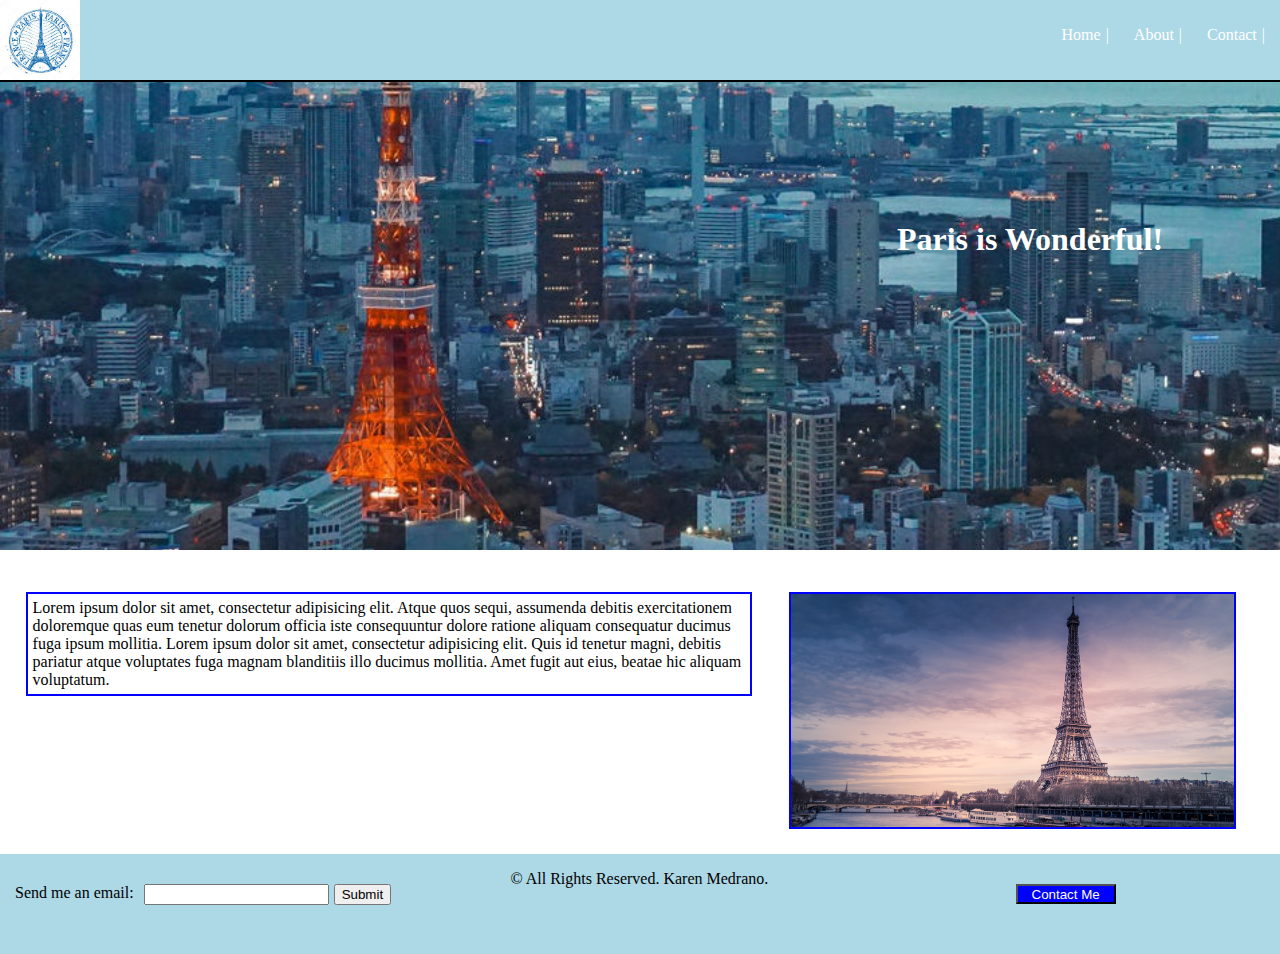
<file: index.html>
<DOCTYPE html>
<html lang="en-US">
<head>
    <meta charset="UTF-8">
    <meta name="description" content="Website"/>
    <meta name="keywords" content="HTML,CSS"/>
    <meta name="author" content="Karen M"/>
    <meta name="viewport" content="width=device-width, initial-scale=1.0">
    <title>Document</title>
    <link rel="stylesheet" href="css/styles.css" type="text/css"/>
    <link href="https:fonts//.googleapis.com/css?family=Roboto|New+Rocker" rel="stylesheet">
    <link rel="stylesheet" href="https://use.fontawesome.com/releases/v5.0.13/css/all.css" integrity="sha384-DNOHZ68U8hZfKXOrtjWvjxusGo9WQnrNx2sqG0tfsghAvtVlRW3tvkXWZh58N9jp" crossorigin="anonymous">
    </head>
    <body>
</head>
<body>

   <!--=================================Start of Header===================================-->
   
    </head>
    <body>
        <header>    
            <nav class="nav-bar">
                    <a href="index.html">
                        <img src="img/logo-paris.jpg" alt="a logo picture" id="logo">
                    </a>
               <ul class="nav-item">
                    <li class="list-item">
                        <a href="index.html" class="color">Home</a>
                    </li>
                    <li class="list-item"><a href="about.html" class="color">About</a></li>
                    <li class="list-item"><a href="contact.html" class="color">Contact</a></li>
               </ul> 
            </nav>
        </header>
    
     
    <main class="banner">
        <!--<img src="../img/paris.jpg" alt="a picture of Paris" class="cover-pic" />-->
        <span class="banner-text">
            <h1 class="banner-text-background">Paris is Wonderful!</h1>
        </span>
    </main>
    
    <!--==============================End of Header======================================-->
    
    <!--===========================Start of Main Section=================================-->
    
    <section class="container">
        <div>
            <p class="paris-text">Lorem ipsum dolor sit amet, consectetur adipisicing elit. Atque quos sequi, assumenda debitis exercitationem doloremque quas eum tenetur dolorum officia iste consequuntur dolore ratione aliquam consequatur ducimus fuga ipsum mollitia. Lorem ipsum dolor sit amet, consectetur adipisicing elit. Quis id tenetur magni, debitis pariatur atque voluptates fuga magnam blanditiis illo ducimus mollitia. Amet fugit aut eius, beatae hic aliquam voluptatum.</p>
        </div>
        <div>
            <img src="/img/2paris.jpg" class="paris"/>
        </div>
    </section>
   
    <!--=============================End of Main Section================================-->
    
    <!--====================================Start of Footer=============================-->
    
    <footer class="footer">
        
       <div class="footer-section">
                <p class="submit submit-text">Send me an email:</p><input type="text" name="#" class="submit" />
                <input type="submit" value="Submit" class="submit submit-button"/>
            </div>
        
        <div class="footer-section">
                <div id="social">
                    <a href="https://www.facebook.com" target="_blank"><i class="fab fa-facebook-square"></i></a>
                    <a href="https://www.instagram.com" target="_blank"><i class="fab fa-instagram"></i></a>
                    <a href=""></a>
                <p>&copy; All Rights Reserved. Karen Medrano.</p>
            </div>
        </div>
        
        <div class="footer-section footer-button">
           <button class="button">Contact Me</button>
        </div>    
        
    </footer>
    
    <!--=============================End of Footer=====================================-->
    
    <!--================================Google Analytics Starts Here===================-->
    
<script>
  (function(i,s,o,g,r,a,m){i['GoogleAnalyticsObject']=r;i[r]=i[r]||function(){
  (i[r].q=i[r].q||[]).push(arguments)},i[r].l=1*new Date();a=s.createElement(o),
  m=s.getElementsByTagName(o)[0];a.async=1;a.src=g;m.parentNode.insertBefore(a,m)
  })(window,document,'script','//www.google-analytics.com/analytics.js','ga');

  ga('create', 'UA-69070735-1', 'auto');
  ga('send', 'pageview');
  
</script>

    <!--Google Analytics Ends Here-->
</body>

</html>
</file>
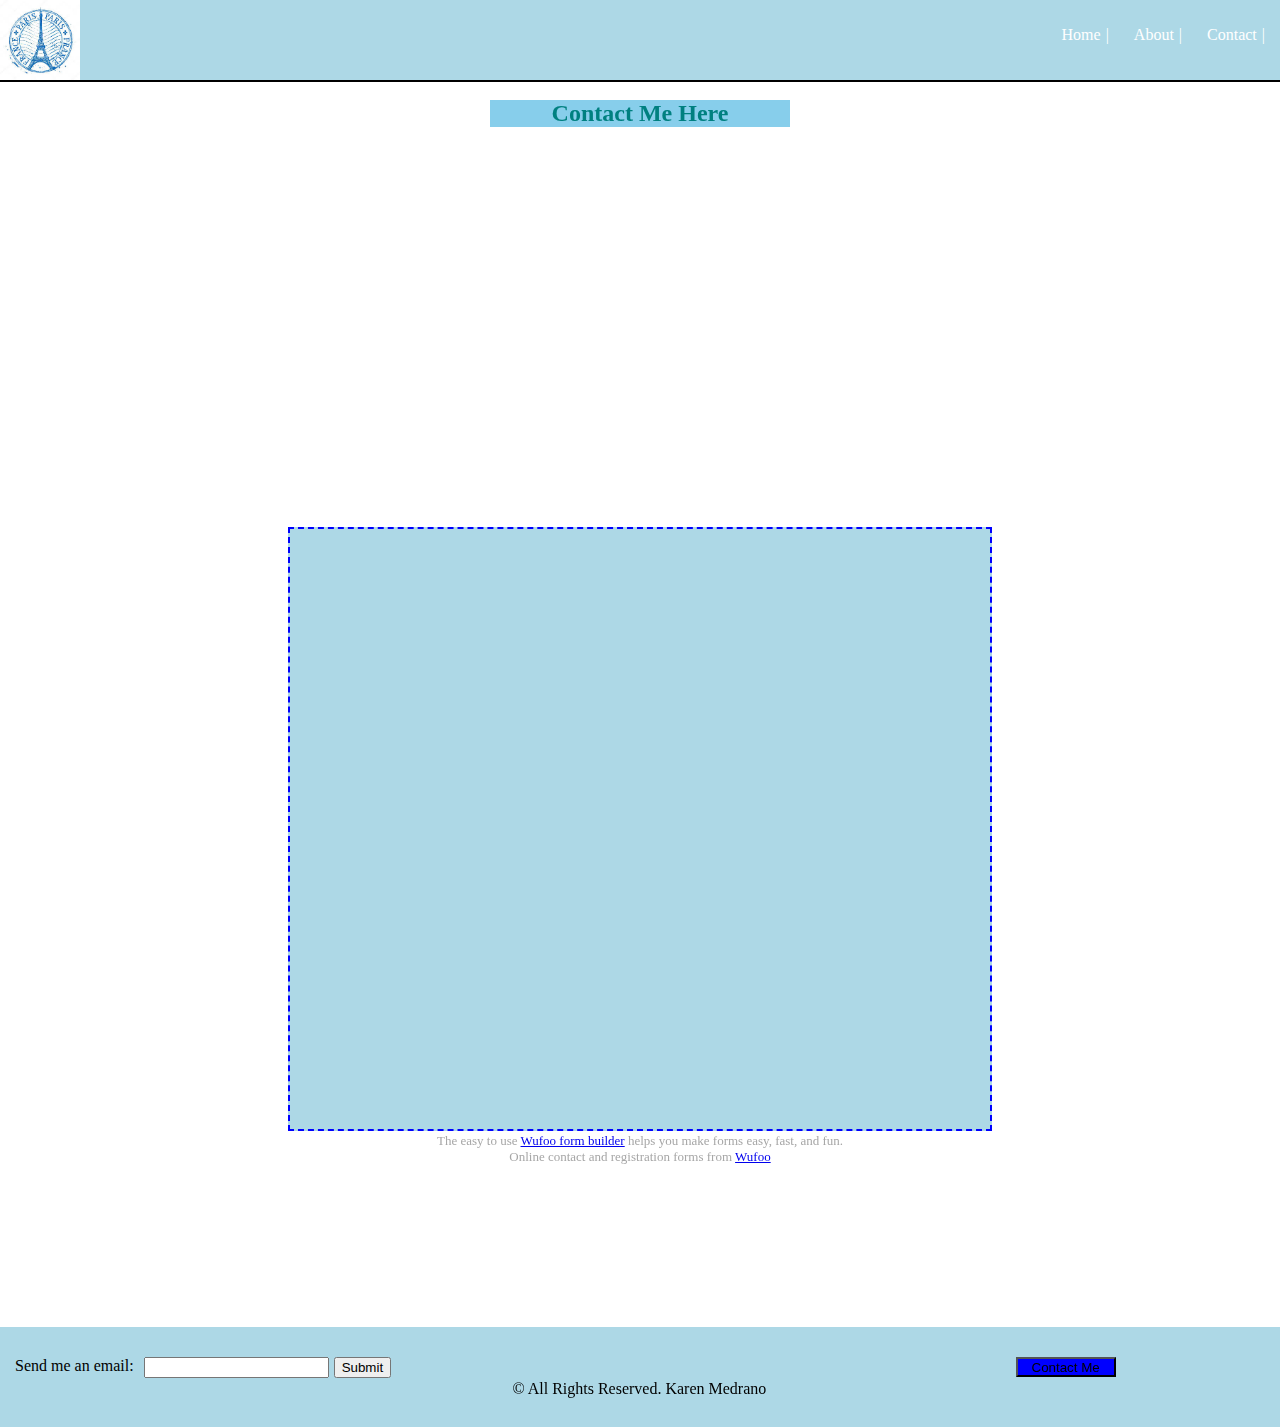
<file: contact.html>
<!DOCTYPE html>  
<html lang="en-US">
    <head>
        <meta charset="UTF-8">
        <meta name="description" content="website">
        <meta name="keywords" content="Paris, France">
        <meta name="author" content="Karen M.">
        <meta name="viewport" content="width=device-width, initial-scale=1.0">
        <title>Document</title>
        <link rel="stylesheet" href="css/styles.css" type="text/css"/>
        <link rel="stylesheet" href="fonts/SongMyung-Regular.ttf" type="text/css" />
        <!--<link href="https://fonts.googleapis.com/css?family=Song+Myung" rel="stylesheet">-->
        <!--<link rel="stylesheet" href="css/fontawesome.css" type="text/css" />
        -->
        <link rel="stylesheet" href="https://use.fontawesome.com/releases/v5.0.13/css/all.css" integrity="sha384-DNOHZ68U8hZfKXOrtjWvjxusGo9WQnrNx2sqG0tfsghAvtVlRW3tvkXWZh58N9jp" crossorigin="anonymous">
    </head>
    <body>
        
        <!--=============== header =============-->
        <header>    
            <nav class="nav-bar">
                    <a href="index.html">
                        <img src="img/logo-paris.jpg" alt="a logo picture" id="logo">
                    </a>
               <ul class="nav-item">
                    <li class="list-item"><a href="index.html" target="_blank" class="color">Home</a></li>
                    <li class="list-item"><a href="about.html" target="_blank" class="color">About</a></li>
                    <li class="list-item"><a href="contact.html" target="_blank" class="color">Contact</a></li>
               </ul> 
            </nav>
        </header>
        
<!--==========main contact section =============-->
        
        <main class="main-body">
            <h2 class="body-headline">Contact Me Here</h2>
            <div id="map">
                <iframe src="https://www.google.com/maps/embed?pb=!1m18!1m12!1m3!1d83998.94722604656!2d2.2770206578011094!3d48.85883773961771!2m3!1f0!2f0!3f0!3m2!1i1024!2i768!4f13.1!3m3!1m2!1s0x47e66e1f06e2b70f%3A0x40b82c3688c9460!2sParis%2C+France!5e0!3m2!1sen!2sus!4v1527786278640" width="560" height="315" frameborder="0" style="border:0" allowfullscreen></iframe>
            </div>
            
    <!--=========================Video======================-->
            <div class="video">
                <iframe width="560" height="315" src="https://www.youtube.com/embed/FzYOMRldQ18" frameborder="0" allow="autoplay; encrypted-media" allowfullscreen></iframe>
            </div>
        </main>
 
    <!--============Contact Form=============-->
        <div class="form">
            <div class="contact-form">
                <iframe height="600"
                    allowTransparency="true"
                    frameborder="0"
                    scrolling="no"
                    style="width:100%;border:none"
                    src="https://karen33.wufoo.com/embed/mb4xh0506bq0no/">
                    <a href="https://karen33.wufoo.com/forms/mb4xh0506bq0no/">
                   Fill out my Wufoo form!
                    </a>
                </iframe>
            <div id="wuf-adv" style="font-family:inherit;font-size: small;color:#a7a7a7;text-align:center;display:block;">
                <span class="notranslate">
                  The easy to use <a href="http://www.wufoo.com/form-builder/">Wufoo form builder</a> helps you make forms easy, fast, and fun.
                </span>
            </div>
                                              
                <div id="wuf-adv" style="font-family:inherit;font-size: small;color:#a7a7a7;text-align:center;display:block;">
                    <span class="notranslate">
                      Online contact and registration forms from <a href="http://www.wufoo.com">Wufoo</a>
                    </span>
                </div>
            </div>
        </div>
        <!--============Footer===============-->
        <footer class="footer">
            
            <div class="footer-section">
                <p class="submit submit-text">Send me an email:</p><input type="text" name="#" class="submit" />
                <input type="submit" value="Submit" class="submit submit-button"/>
            </div>
            
            <div class="footer-section">
                <div id="social">
                    <a href="https://www.facebook.com" target=_blank><i class="fab fa-facebook-square"></i></a>
                    <a href="https://www.instagram.com" target="_blank"><i class="fab fa-instagram"></i></a>
                    <a href=""></a>
                    <p>&copy; All Rights Reserved. Karen Medrano</p>
                </div>    
            </div>
            
            <div class="footer-section footer-button">
                <button class="button">Contact Me</button>
            </div>
            
        </footer>

        <!--===============================end of footer===========================-->
        
                <!--GOOGLE ANALYTICS STARTS HERE-->
<script>
  (function(i,s,o,g,r,a,m){i['GoogleAnalyticsObject']=r;i[r]=i[r]||function(){
  (i[r].q=i[r].q||[]).push(arguments)},i[r].l=1*new Date();a=s.createElement(o),
  m=s.getElementsByTagName(o)[0];a.async=1;a.src=g;m.parentNode.insertBefore(a,m)
  })(window,document,'script','//www.google-analytics.com/analytics.js','ga');

  ga('create', 'UA-69070735-1', 'auto');
  ga('send', 'pageview');

</script>
        
        <!--GOOGLE ANALYTICS ENDS HERE-->
    </body>
</html>
</file>
<file: css/styles.css>
/*---------------------------Global Styles-----------------------*/
 
 body{
     margin:0px;
     font-family: 'Song Myung', serif;
     width: 100%;
 }
 
 /*---------------------------Header-----------------------------*/
 
 .nav-bar{
     background-color:lightblue;
     height:80px;
     border-bottom:2px solid;
     width: 100%;
     position: fixed;
 }  
   
 .nav-item{
     float:right;
     list-style-type:none;
 }
 
 #logo{
    height: 100%;
    /*width: 50px;*/
}
   
.list-item{
    float:left;
    padding:10px;
}   
  
.color{
    color:white;
    text-decoration: none;
} 

.color:after{
    content: "|";
    padding:0px 5px;
    color:white;
}

.color:hover{
    color:purple;
}

/*----------------------------Banner---------------------------*/

.banner{
    background-image: url('../img/paris.jpg');
    background-size: cover;
    background-position: center;
    width: 100%;
    height: 550px;
    /*position: relative;*/
}

.banner-text{
    color: white;
    margin-top: 200px;
    text-align: center;
    float: right;
    font-family: 'New Rocker';
    right: 50px;
    width: 300px;
    margin-right: 100px;
}

.banner-text-background{
    background-color: rgb(50, 50, 50, .5)
    padding:5px;
}

/*----------------------Home Section--------------------------*/

.container{
    padding:2%;
}

.paris-text{
    width: 58%;
    text-align: left;
    border: 2px solid blue;
    float: left;
    padding:5px;
}

.paris{
    width: 36%;
    margin-left: 37px;
    margin-top: 16px;
    border: 2px solid blue;
}

/*-----------------------About Styles-------------------------*/

.about-container{
    height: 500px;
    padding-top: 100px;
}

.column{
    border: 2px solid purple;
    width: 30%;
    padding: 5px;
    margin: 12px;
    float: left;
    text-align: center;
}

.arc, .cathedral, .louvre{
    width: 100px;
    height: 100px;
}

.column:hover{
    background-color: rgba(204, 255, 255, .5);
}

/*-------------------Contact Styles----------------------------*/

.main-body{
    padding-top: 100px;
    margin-bottom: 400px;
}

.body-headline{
    color: teal;
    background-color: skyblue;
    width: 300px;
    text-align: center;
    margin: 0 auto;
    margin-bottom: 20px;
  /*  box-shadow: purple;
    text-shadow: 2px, 2px red;*/
}
#map{
    text-align: center;
    width: 48%;
    float: left;
}

.video{
    text-align: center;
    width: 48%;
    float: left;
}

/*---------------------Contant Form--------------------------*/

.form{
    /*-margin-top: 370px;*/
    height: 800px;
}

.contact-form{
    width: 700px;
    height: 600px;
    border: 2px dashed blue;
    background-color: lightblue;
    clear: both;
    margin: 0 auto;
}

/*-------------------------Footer----------------------------*/

.footer{
    background-color: lightblue;
    height: 100px;
    clear: both;
}

.footer-section{
    width: 33.3%;
    float: left;
    text-align: center;
}

.footer-section p{
    color: black;
}

.submit-text{
    display: inline;
    margin-left: 15px;
    padding-right: 10px;
}

.submit{
    float: left;
    margin-top: 30px;
}

.submit-button{
    margin-left: 5px;
}

#social{
    text-align: center;
}

.fab{
    font-size: 2em;
    margin: 10px;
    height: 20px;
    width: 20px;
}
.fa-facebook-square{
    color:#3B5998;
}

.fa-facebook-square:hover{
    color: red;
}
.fa-instagram{
    color: #e95950;
}

.fa-instagram:hover{
    color: white;
}

.button{
    height:20px;
    width: 100px;
    background-color: blue;
    color: fff;
    border-radious:10px;
    margin: 0 auto;
    margin-top: 30px;
}

.footer-button{
    clear: right;
}
</file>
